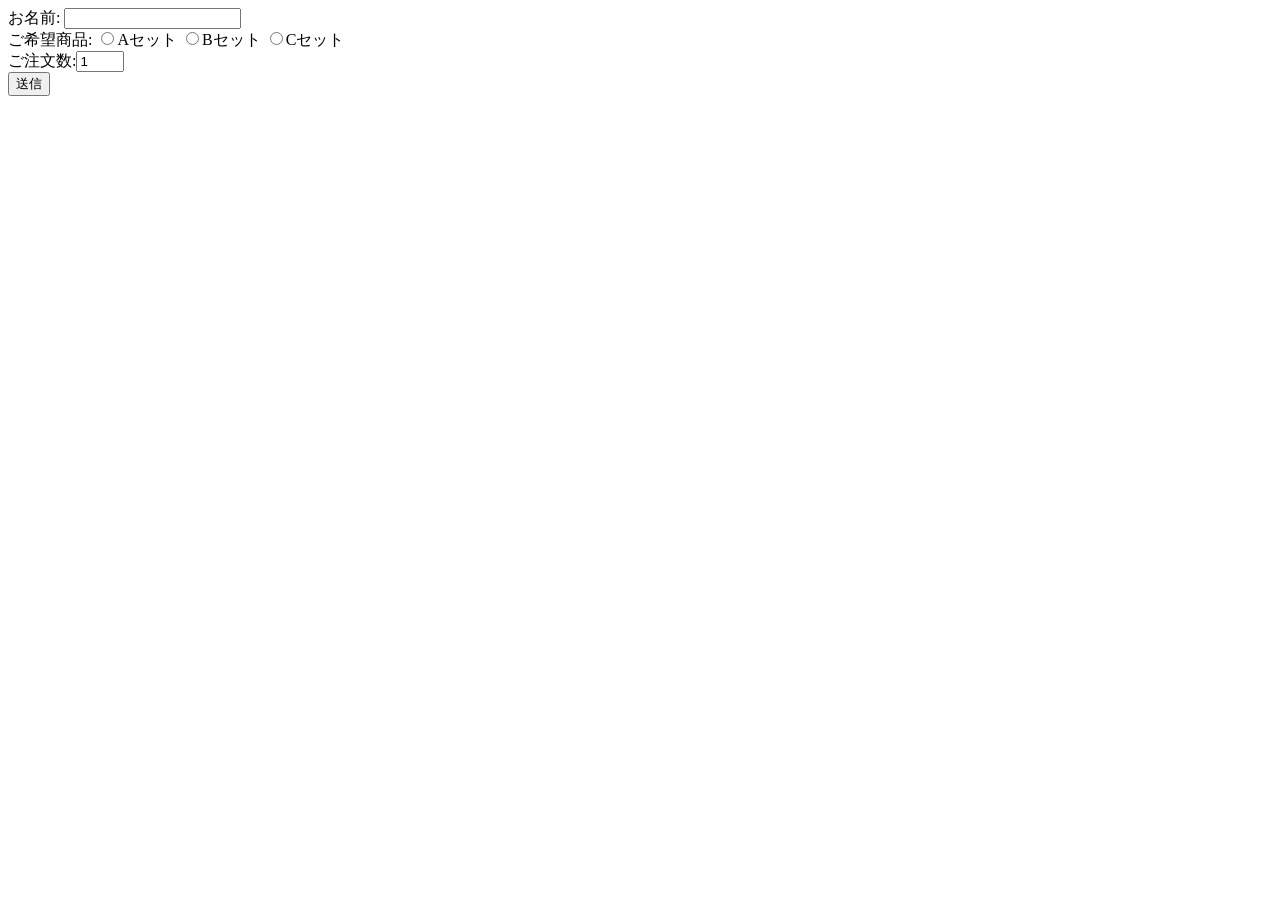
<file: src/php01/config/index.html>
<!DOCTYPE html>
<html lang="ja">
<head>
    <meta charset="UTF-8">
    <meta name="viewport" content="width=device-width, initial-scale=1.0">
    <title>発注画面</title>
    <link rel="stylesheet" href="./result.php">
</head>
<body>
    <form action="result.php" method="post">
        お名前: <input type="text" name="name">
        <br>
        ご希望商品:
        <input type="radio" name="choices" value="Aセット">Aセット
        <input type="radio" name="choices" value="Bセット">Bセット
        <input type="radio" name="choices" value="Cセット">Cセット
        <br>
        ご注文数:<input type="number" id="quantity" name="number" value="1" min="0" max="10" step="1">
        <br>
        <input type="submit" name="submit" value="送信">


    </form>
</body>
</html>
</file>
